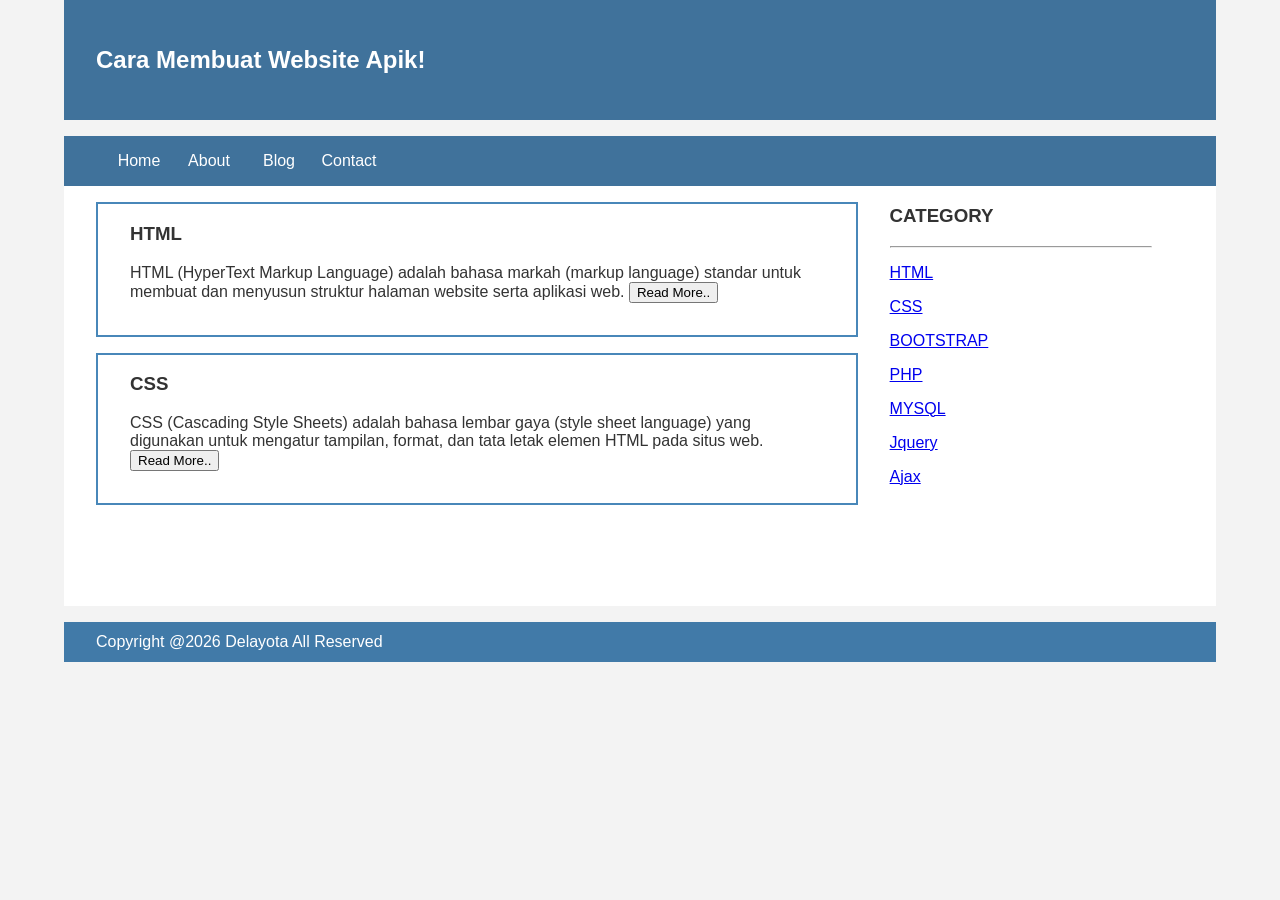
<file: index.html>
<html>
    <head>
        <title>Delayota News!</title>
    </head>
    <link rel="stylesheet" href="style.css">
    <body>
        <div class="header">
            <div class="jarak">
                <h2>Cara Membuat Website Apik!</h2>
            </div>
        </div>
    <div class="menu">
        <ul>
            <li><a href="#">Home</a></li>
            <li><a href="#">About</a></li>
            <li><a href="#">Blog</a></li>
            <li><a href="#">Contact</a></li>
        </ul>
    </div>
<div class="content">
    <div class="jarak">
        <!-- kiri -->
        <div class="kiri">
            <!-- blog -->
            <div class="border">
                <div class="jarak">
                    <h3>HTML</h3>
                    <p>HTML (HyperText Markup Language) adalah bahasa markah (markup language) standar untuk membuat dan menyusun struktur halaman website serta aplikasi web.
                    <button class="btn">Read More..</button>
                </div>
            </div>
            <!-- end blog -->
            <!-- blog -->
            <div class="border">
                <div class="jarak">
                    <h3>CSS</h3>
                    <p>CSS (Cascading Style Sheets) adalah bahasa lembar gaya (style sheet language) yang digunakan untuk mengatur tampilan, format, dan tata letak elemen HTML pada situs web.
                    <button class="btn">Read More..</button>
                </div>
            </div>
            <!-- end blog -->
        </div>
        <!-- kiri -->
        <!-- kanan -->
        <div class="kanan">
            <div class="jarak">
                <h3>CATEGORY</h3>
                <hr/>
                <p><a href="#" class="undecor">HTML</a></p>
                <p><a href="#" class="undecor">CSS</a></p>
                <p><a href="#" class="undecor">BOOTSTRAP</a></p>
                <p><a href="#" class="undecor">PHP</a></p>
                <p><a href="#" class="undecor">MYSQL</a></p>
                <p><a href="#" class="undecor">Jquery</a></p>
                <p><a href="#" class="undecor">Ajax</a></p>
            </div>
        </div>
        <!-- kanan -->
    </div>
</div>
<div class="footer">
    <div class="jarak">
        <p>Copyright @2026 Delayota All Reserved</p>
    </div>
</div>
    </body>
</html>
</file>
<file: style.css>
body
{
    background:#f3f3f3;
    color:#333;
    width:100%;
    font-family:sans-serif;
    margin:0 auto;
}

.header{
    width:90%;
    margin:auto;
    height:120px;
    line-height:120px;
    background:#40729b;
    color:#FFF;
}

.jarak{
    padding:0 2pc;
}

.menu{
  background-color:#40729b;
  height:50px;
    line-height:50px;
    position:relative;
    width:90%;
    margin:0 auto;
    padding:0 auto;
}

.menu ul{
  list-style:none;
}

.menu ul li a {
  float:left;
    width:70px;
    display:block;
    text-align:center;
    color:#FFF;
    text-decoration:none;
}

.menu ul li a:hover {
  background-color:#4b88bb;
  display:block;
}

.content{
    width:90%;
    margin:auto;
    height:420px;
    padding:0.1px;
    background:#fff;
    color:#333;
}

.border{
    border:2px solid #4887b9;
  margin-top:1pc;
    padding-bottom:1pc;
    padding-left:2pc
    padding-right:2pc;
}

.kiri{
  width:70%;
  float:left;
    margin:auto;
    background:#fff;
    height:420px;
}

.kanan{
  width:30%;
    float:left;
margin-auto;
    background:#fff;
  height:420px;
}

.undercor{
    text-decoration:none;
}

.footer{
    width:90%;
  margin:auto;
    height:40px;
  line-height:40px;
  background:#417aa8;
  color:#fff;
    margin-buttom: 1pc;
}
</file>
